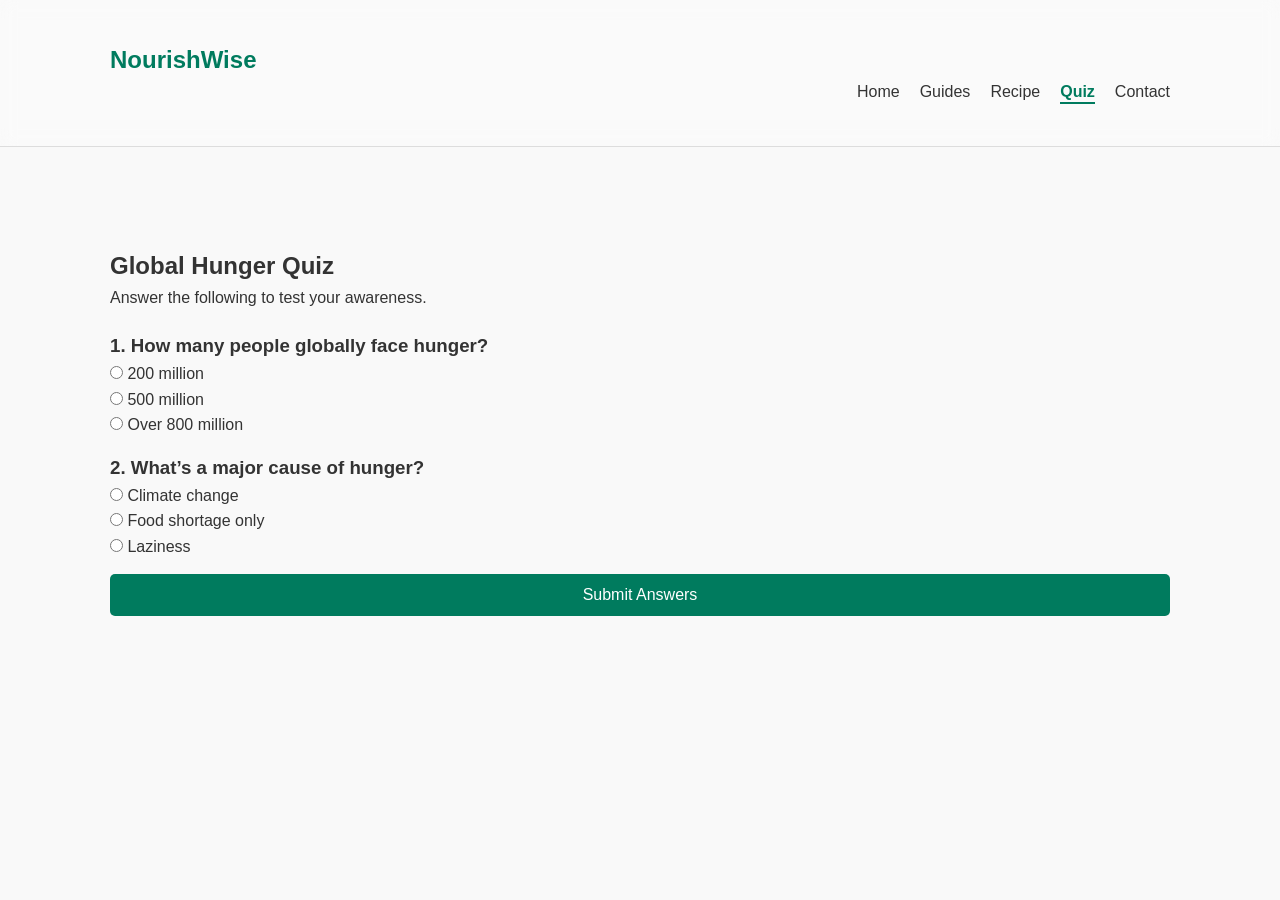
<file: quiz.html>
<!DOCTYPE html>
<html lang="en">
<head>
  <meta charset="UTF-8" />
  <meta name="viewport" content="width=device-width, initial-scale=1.0"/>
  <title>Awareness Quiz</title>
  <link rel="stylesheet" href="style.css" />
</head>
<body>
  <header class="sticky">
    <div class="container">
      <h1 class="logo">NourishWise</h1>
      <nav>
        <ul>
          <li><a href="index.html#intro">Home</a></li>
          <li><a href="index.html#guides">Guides</a></li>
          <li><a href="index.html#recipe">Recipe</a></li>
          <li><a href="quiz.html" class="active">Quiz</a></li>
          <li><a href="index.html#contact">Contact</a></li>
        </ul>
      </nav>
    </div>
  </header>

  <section class="quiz-section">
    <div class="container">
      <h2>Global Hunger Quiz</h2>
      <p>Answer the following to test your awareness.</p>

      <form class="quiz-form">
        <div class="question">
          <h3>1. How many people globally face hunger?</h3>
          <label><input type="radio" name="q1"> 200 million</label><br>
          <label><input type="radio" name="q1"> 500 million</label><br>
          <label><input type="radio" name="q1"> Over 800 million</label>
        </div>

        <div class="question">
          <h3>2. What’s a major cause of hunger?</h3>
          <label><input type="radio" name="q2"> Climate change</label><br>
          <label><input type="radio" name="q2"> Food shortage only</label><br>
          <label><input type="radio" name="q2"> Laziness</label>
        </div>

        <button type="submit">Submit Answers</button>
      </form>
    </div>
  </section>
</body>
</html>
</file>
<file: style.css>
* {
    margin: 0;
    padding: 0;
    box-sizing: border-box;
  }
  
  body {
    font-family: 'Segoe UI', sans-serif;
    background-color: #f9f9f9;
    color: #333;
    line-height: 1.6;
  }
  
  .container {
    max-width: 1100px;
    margin: auto;
    padding: 40px 20px;
  }
  
  header {
    background: rgba(255, 255, 255, 0.247); /* semi-transparent */
    padding: 1px 0; /* reduced height */
    border-bottom: 1px solid #ddd;
    position: sticky;
    top: 0;
    z-index: 1000;
    backdrop-filter: blur(8px); /* optional: softens background behind it */
  }
  
  
  .logo {
    font-size: 24px;
    font-weight: bold;
    color: #007b5e;
  }
  
  nav ul {
    list-style: none;
    display: flex;
    gap: 20px;
    justify-content: flex-end;
  }
  
  nav a {
    text-decoration: none;
    color: #333;
    font-weight: 500;
  }

  .btn {
    display: inline-block;
    background: #007b5e;
    color: #fff;
    padding: 12px 24px;
    border-radius: 6px;
    text-decoration: none;
    font-weight: bold;
  }
  
  .map-section iframe {
    border-radius: 10px;
    margin-top: 20px;
  }
  
  .video-section .video-container {
    position: relative;
    padding-bottom: 56.25%;
    height: 0;
    overflow: hidden;
    margin-top: 20px;
  }
  
  .video-container iframe {
    position: absolute;
    top: 0;
    left: 0;
    width: 100%;
    height: 100%;
  }
  
  .stats-section {
    background-color: #fff3cd;
    text-align: center;
    padding: 60px 20px;
  }
  
  .stats-section h2 {
    font-size: 32px;
  }
  
  .big-number {
    font-size: 64px;
    color: #e53935;
    font-weight: bold;
    margin: 20px 0;
  }
  
  .guide-cards, .recipe-cards {
    display: grid;
    grid-template-columns: repeat(auto-fit, minmax(250px, 1fr));
    gap: 20px;
    margin-top: 30px;
  }
  
  .card {
    background-color: #fff;
    border: 1px solid #ddd;
    padding: 20px;
    border-radius: 8px;
    box-shadow: 0 2px 5px rgba(0,0,0,0.05);
  }
  
  .quiz-section, .recipe-section, .contact-section {
    padding: 60px 20px;
  }
  
  form {
    display: flex;
    flex-direction: column;
    gap: 15px;
    margin-top: 20px;
  }
  
  input, textarea {
    padding: 12px;
    border-radius: 5px;
    border: 1px solid #ccc;
    font-size: 16px;
  }
  
  button {
    background-color: #007b5e;
    color: white;
    padding: 12px;
    border: none;
    font-size: 16px;
    border-radius: 5px;
    cursor: pointer;
  }
  
  footer {
    text-align: center;
    padding: 30px 0;
    background: #eee;
    font-size: 14px;
  }
  
  .hero {
    background: url("images/kids.png") center/cover no-repeat;
    color: #fff;
    text-align: center;
    padding: 100px 20px;
    position: relative;
  }
  
  .hero::after {
    content: '';
    position: absolute;
    inset: 0;
    background: rgba(0, 0, 0, 0.5); /* optional dark overlay for text contrast */
  }
  
  .hero .container {
    position: relative;
    z-index: 1;
  }
  
  .about-zh-section {
    background-color: #fff;
    padding: 60px 20px;
    text-align: center;
  }
  
  .about-zh-section h2 {
    font-size: 32px;
    color: #007b5e;
    margin-bottom: 20px;
  }
  
  .about-zh-section p {
    font-size: 18px;
    line-height: 1.6;
    max-width: 800px;
    margin: auto;
  }
  /*use to highlight active tab*/
  nav a.active {
    color: #007b5e;
    font-weight: bold;
    border-bottom: 2px solid #007b5e;
  }

  nav ul li a.active {
    border-bottom: 2px solid #007b5e;
    padding-bottom: 2px;
  }  
  
  /* Farming Guide Section */
.guides-section {
    padding: 60px 20px;
    background-color: #f9f9f9;
    text-align: center;
  }
  
  .guides-section h2 {
    font-size: 32px;
    color: #007b5e;
    margin-bottom: 30px;
  }
  
  /* Button Row */
  .button-row {
    display: flex;
    flex-wrap: wrap;
    justify-content: center;
    gap: 15px;
    margin-bottom: 40px;
  }
  
  .guide-btn {
    background-color: #007b5e;
    color: #fff;
    border: none;
    padding: 12px 20px;
    border-radius: 6px;
    cursor: pointer;
    font-size: 16px;
    transition: background-color 0.3s ease;
  }
  
  .guide-btn:hover {
    background-color: #005f47;
  }
  
  /* Info Block */
  .guide-info-block {
    background-color: #fff;
    padding: 30px;
    border-radius: 10px;
    max-width: 800px;
    margin: auto;
    box-shadow: 0 2px 10px rgba(0, 0, 0, 0.08);
    text-align: left;
  }
  
  .guide-info-block h3 {
    font-size: 24px;
    color: #333;
    margin-bottom: 15px;
  }
  
  .guide-info-block p {
    font-size: 16px;
    line-height: 1.6;
    color: #444;
  }
  
  .learn-more {
    display: inline-block;
    margin-top: 20px;
    color: #007b5e;
    text-decoration: none;
    font-weight: bold;
  }
  
  .learn-more:hover {
    text-decoration: underline;
  }
  
  .nutrition-section {
    background-color: #fff;
    padding: 60px 20px;
    text-align: center;
  }
  
  .nutrition-section h2 {
    font-size: 32px;
    color: #007b5e;
    margin-bottom: 30px;
  }
  
  .nutri-btn {
    background-color: #007b5e;
    color: white;
    border: none;
    padding: 12px 18px;
    border-radius: 6px;
    margin: 5px;
    cursor: pointer;
    font-size: 16px;
    transition: background-color 0.3s;
  }
  
  .nutri-btn:hover,
  .nutri-btn.active {
    background-color: #005f47;
  }
  
  .slide-content {
    margin-top: 30px;
    max-width: 800px;
    margin-left: auto;
    margin-right: auto;
    text-align: left;
  }
  
  .slide {
    display: none;
    background-color: #f5f5f5;
    padding: 25px;
    border-radius: 10px;
    box-shadow: 0 2px 10px rgba(0, 0, 0, 0.08);
  }
  
  .slide.active {
    display: block;
  }
  
  .parallax-section {
    position: relative;
    overflow: hidden;
    height: 100vh;
    background-attachment: fixed;
    background-position: center;
    background-repeat: no-repeat;
    background-size: cover;
    display: flex;
    align-items: center;
    justify-content: center;
  }
  
  .nutrition-section {
    background-color: #fff;
    padding: 60px 20px;
    text-align: center;
  }
  
  .nutrition-section h2 {
    font-size: 32px;
    color: #007b5e;
    margin-bottom: 30px;
  }
  
  .nutri-btn {
    background-color: #007b5e;
    color: white;
    border: none;
    padding: 12px 18px;
    border-radius: 6px;
    margin: 5px;
    cursor: pointer;
    font-size: 16px;
    transition: background-color 0.3s;
  }
  
  .nutri-btn:hover,
  .nutri-btn.active {
    background-color: #005f47;
  }
  
  .slide-content {
    margin-top: 30px;
    max-width: 800px;
    margin-left: auto;
    margin-right: auto;
    text-align: left;
  }
  
  .slide {
    display: none;
    background-color: #f5f5f5;
    padding: 25px;
    border-radius: 10px;
    box-shadow: 0 2px 10px rgba(0, 0, 0, 0.08);
  }
  
  .slide.active {
    display: block;
  }
  
  .flip-card-section {
    padding: 60px 20px;
    background-color: #f7f7f7;
  }
  
  .flip-card-grid {
    display: flex;
    justify-content: center;
    flex-wrap: wrap;
    gap: 80px;
  }
  
  .flip-card {
    background: transparent;
    width: 400px;
    height: 300px;
    perspective: 1000px;
  }
  
  .flip-card-inner {
    position: relative;
    width: 100%;
    height: 100%;
    transition: transform 0.8s;
    transform-style: preserve-3d;
  }
  
  .flip-card:hover .flip-card-inner {
    transform: rotateY(180deg);
  }
  
  .flip-card-front,
  .flip-card-back {
    position: absolute;
    width: 100%;
    height: 100%;
    border-radius: 12px;
    backface-visibility: hidden;
    padding: 20px;
    box-shadow: 0 4px 10px rgba(0, 0, 0, 0.1);
  }
  
  .flip-card-front {
    background-color: #ffffff;
    text-align: center;
  }
  
  .flip-card-back {
    background-color: #007b5e;
    color: white;
    transform: rotateY(180deg);
    display: flex;
    align-items: center;
    justify-content: center;
    text-align: center;
  }
  
  .card-icon {
    width: 50px;
    margin-bottom: 15px;
  }
  
  /*auto-show animation here*/
.autoShow{
  animation: autoShowAnimation both;
  animation-timeline: view(20% 10%);
}

@keyframes autoShowAnimation{
  from{
    opacity: 0;
    transform: translateY(200px) scale(0.3);
  }to{
    opacity: 1;
    transform: translateY(0) scale(1);
  }
}

.autoShow2{
  animation: autoShowAnimation both;
  animation-timeline: view(70% 5%);
}

@keyframes autoShowAnimation{
  from{
    opacity: 0;
    transform: translateY(200px) scale(0.3);
  }to{
    opacity: 1;
    transform: translateY(0) scale(1);
  }
}

/*map*/
*{
  margin:0;
  padding:0;
  box-sizing:border-box;
}

/*scrollbar design*/
::-webkit-scrollbar{
  width: 10px;
  height: 10px;
}

/*track*/
::-webkit-scrollbar-track{
  background: #2d2733;
}

/*handle*/
::-webkit-scrollbar-thumb{
  background:#555;
}

/*handle on hover*/
::-webkit-scrollbar-thumb:hover{
  background: #dcbfff;
}

.world-map{
  position: absolute;
  top:0;
  left:0;
  width: max-content;
  height: max-content;
  min-height: 30em;
  background-color: #151218;
  display: flex;
  justify-content: center;
  align-items:center;
}

svg{
  width: 100vw;
  height: 100vh;
}

path{
  fill: #443d4b;
  stroke:#dcbfff;
  transition:100ms;
}

path:hover{
  fill:#c99aff;
}

.side-panel{
  position: fixed;
  background-color: #1d1a20;
  padding: 2em;
  top:0;
  left: -30em;
  width: 100%;
  max-width: 30em;
  height: 100vh;
  transition: 600ms cubic-bezier(0.77,0,0.18,1);
  overflow: scroll;
  z-index:1;
}

.side-panel .container{
  padding-block: 2em;
  transition: 200ms ease-out;
}

/*Dynamic classes for js*/
.side-panel-open{left:0;}
.hide{opacity:0;}

.close-btn{
  position:absolute;
  bottom:0;
  right:0;
  width:5em;
  height:5em;
  border:none;
  background-color:#443d4b;
  color:#fff;
  transition:100ms;
  cursor: pointer;
}

.loading {
  position: absolute;
  top:50%;
  left:50%;
  transform: translate(-50%,-50%);
  pointer-events:none;
  user-select: none;
  transition: 200ms;
}

.close-btn i{
  font-size:2em;
}

.close-btn:hover{
  background-color:#c99aff;
}

.country-flag{
  width: 60%;
  max-width: 30em;
  margin-block: 1em;
}

.side-panel .container > ul{
  margin-top:2em;
  list-style:none;
}

.style-panel .container > ul > li{
  margin-bottom: 2em;
}

.side-panel li{
  margin-bottom:1em;
  font-size:1.2em;
}

.side-panel ul ul{
  margin-top:1em;
  font-size: 0.7em;
  list-style: circle;
  padding-left: 2em;
}

.side-panel strong{
  color: #dcbfff;
}


.zoom-controls{
  position: fixed;
  bottom: 1em;
  right: 1em;
}

.zoom-controls button{
  display: block;
  width:1.5em;
  height: 1.5em;
  font-size: 2em;
  background-color: #443d4b;
  color: #fff;
  border: 1px #dcbfff solid;
  cursor: pointer;
}

.zoom-controls button:hover{
  background-color: #2e2a33;
}

/*disabled button styling*/
button:disabled{
  background-color:#1d1a20;
  border:1px #443d4b solid;
  cursor: default;
  color: #333;
}

.zoom-out{
  margin-bottom: 10px;
}

/*map*/
.world-map {
  width: 100%;
  max-width: 1100px;
  margin: 0 auto;
  padding: 1em;
  position: relative;
}

.world-map img{
  width: 100%;
  height: 100%;
  object-fit: contain;
}

.title {
  text-align: center;
  color: #fff;
  margin: 2em 0;
  padding: 0 1em;
}

.title p{
  max-width: 500px;
  margin: 1em auto;
  line-height: 27px;
}

.pin {
  background: #4362f8;
  position: absolute;
  width: 0.7em;
  height: 0.7em;
}

.pin::before{
  content:'';
  background: #4362f8;
  position: absolute;
  top: 50%;
  left: 50%;
  transform: translate(-50%, -50%);
  width: 100;
  height: 100%;
  border-radius: 50%;
  animation: pulse 1.3 ease-in-out infinite;
}

.pin span{
  display: inline-block;
  white-space: nowrap;
  position: absolute;
  left: 1.5em;
  top: 50%;
  transform: translateY(-50%);
  background: #fff;
  border-radius: 3em;
  padding: 0.3em 0.6em;
  font-size: 0.9em;
}

.usa{
  top: 50%;
  left: 21%;
}

.france{
  top:45%;
  left:48;
}

.sweden{
  top: 33%;
  left: 25%
}

.south-africa{
  top: 78;
  left: 53%;
}

.brazil{
  top: 71%;
  left: 32%;
}

.china{
  top: 52%;
  left: 74%;
}

.australia{
  top: 76%;
  left: 82%;
}

@keyframes pulse {
  100% {
    opacity: 0;
    transform: translate(-50%, -50%)
              scale(2.5);
  }
}

@media screen and (max-width: 600px) {
  .world-map{
    font-size: 13px;
  }
}

/*map info box*/
.region-info-box {
  position: absolute;
  top: 10%;
  right: 5%;
  background: #fff;
  border: 2px solid #4362f8;
  border-radius: 12px;
  padding: 1em;
  box-shadow: 0 0 10px rgba(0,0,0,0.2);
  max-width: 300px;
  z-index: 10;
}

.region-info-box.hidden {
  display: none;
}

.region-info-box h3 {
  margin-top: 0;
  color: #4362f8;
}

.region-info-box .close-region {
  position: absolute;
  top: 0.3em;
  right: 0.6em;
  background: none;
  border: none;
  font-size: 1.3em;
  cursor: pointer;
  color: #333;
}
</file>
